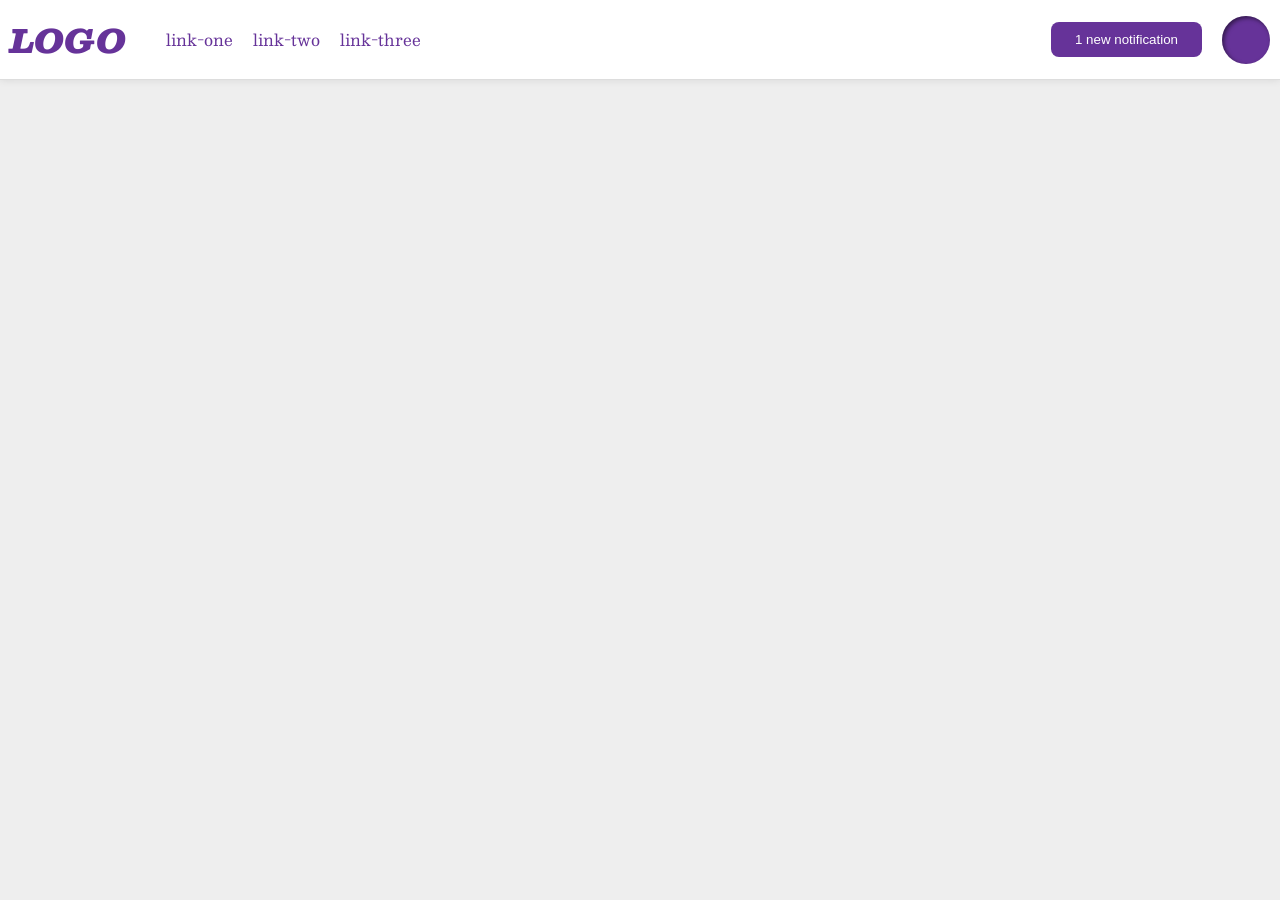
<file: foundations/flex/03-flex-header-2/index.html>
<!DOCTYPE html>
<html lang="en">
  <head>
    <meta charset="UTF-8">
    <meta http-equiv="X-UA-Compatible" content="IE=edge">
    <meta name="viewport" content="width=device-width, initial-scale=1.0">
    <title>Flex Header 2</title>
    <link rel="stylesheet" href="style.css">
  </head>
  <body>
    <div class="header">
      <div class="left-side">
        <div class="logo">
          LOGO
        </div>
        <ul class="links">
          <li><a href="https://google.com">link-one</a></li>
          <li><a href="https://google.com">link-two</a></li>
          <li><a href="https://google.com">link-three</a></li>
        </ul>
      </div>
      <div class="right-side">
        <button class="notifications">
          1 new notification
        </button>
        <div class="profile-image"></div>
      </div>
    </div>
  </body>
</html>
</file>
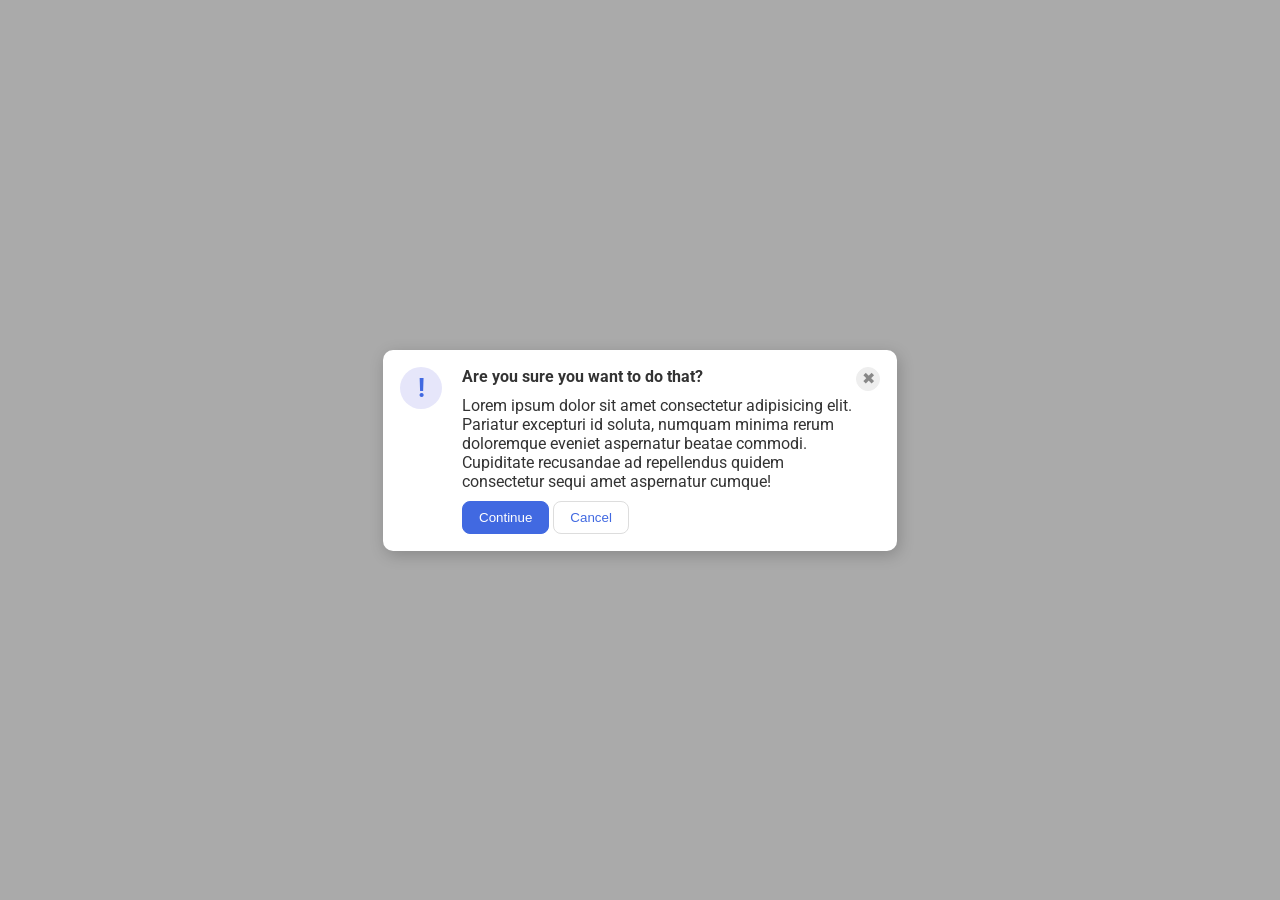
<file: foundations/flex/05-flex-modal/index.html>
<!DOCTYPE html>
<html lang="en">
  <head>
    <meta charset="UTF-8">
    <meta http-equiv="X-UA-Compatible" content="IE=edge">
    <meta name="viewport" content="width=device-width, initial-scale=1.0">
    <link rel="stylesheet" href="style.css">
    <title>Modal</title>
  </head>
  <body>
    <div class="modal">
      <div class="icon">!</div>
      <div class="center">
        <div class="header">Are you sure you want to do that?</div>
        <div class="text">Lorem ipsum dolor sit amet consectetur adipisicing elit. Pariatur excepturi id soluta, numquam minima rerum doloremque eveniet aspernatur beatae commodi. Cupiditate recusandae ad repellendus quidem consectetur sequi amet aspernatur cumque!</div>
        <div>
          <button class="continue">Continue</button>
          <button class="cancel">Cancel</button>
        </div>
      </div>
      <div>
        <button class="close-button">✖</button>
      </div>
    </div>

      
    </div>
  </body>
</html>
</file>
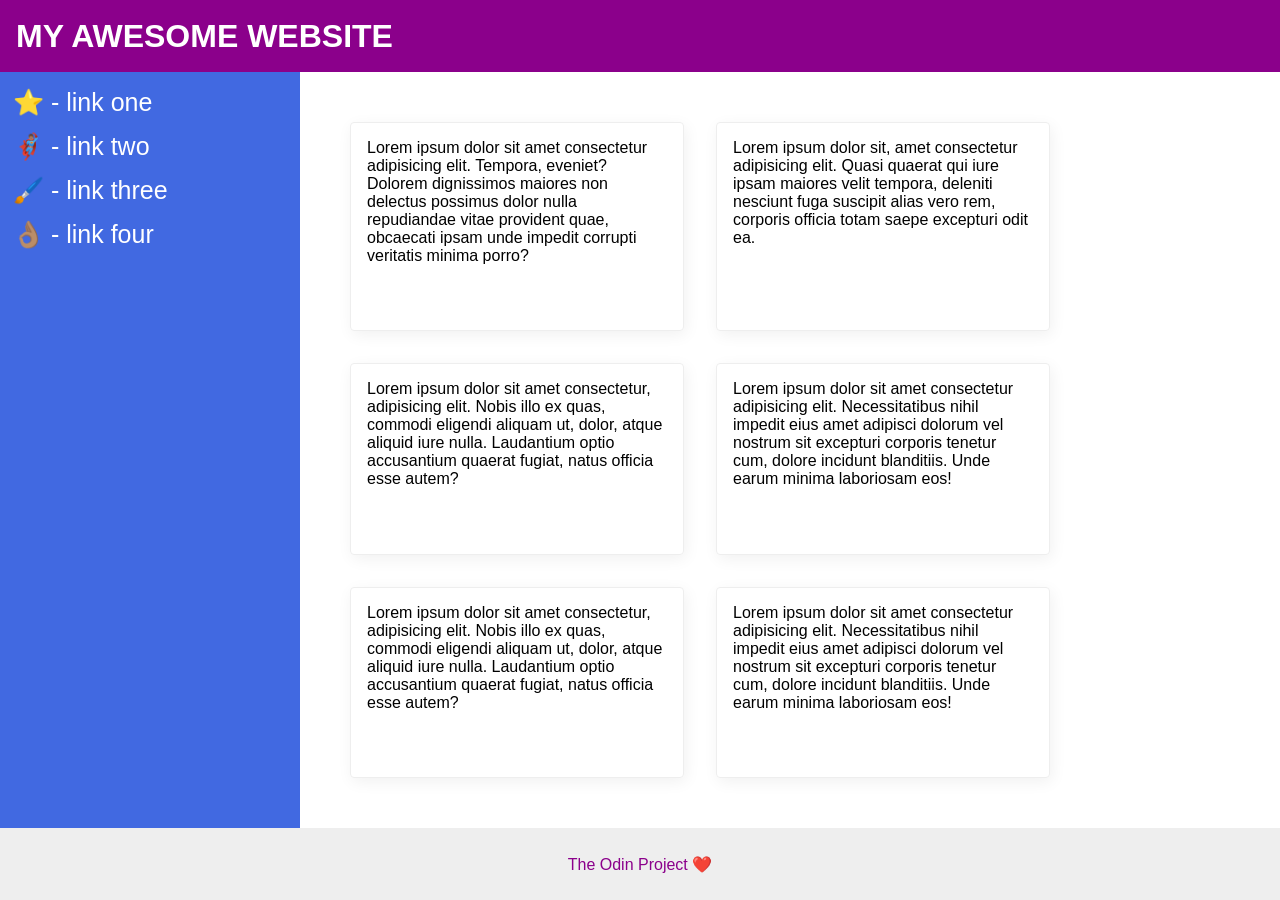
<file: foundations/flex/07-flex-layout-2/index.html>
<!DOCTYPE html>
<html lang="en">
  <head>
    <meta charset="UTF-8">
    <meta http-equiv="X-UA-Compatible" content="IE=edge">
    <meta name="viewport" content="width=device-width, initial-scale=1.0">
    <title>The Holy Grail</title>
    <link rel="stylesheet" href="style.css">
  </head>
  <body>
    <div class="header">
      MY AWESOME WEBSITE
    </div>
    
    <div class="middle">
      <div class="sidebar">
        <ul>
          <li><a href="#">⭐ - link one</a></li>
          <li><a href="#">🦸🏽‍♂️ - link two</a></li>
          <li><a href="#">🖌️ - link three</a></li>
          <li><a href="#">👌🏽 - link four</a></li>
        </ul>
      </div>
  
      <div class="card-container">
        <div class="card">Lorem ipsum dolor sit amet consectetur adipisicing elit. Tempora, eveniet? Dolorem dignissimos maiores non delectus possimus dolor nulla repudiandae vitae provident quae, obcaecati ipsam unde impedit corrupti veritatis minima porro?</div>
        <div class="card">Lorem ipsum dolor sit, amet consectetur adipisicing elit. Quasi quaerat qui iure ipsam maiores velit tempora, deleniti nesciunt fuga suscipit alias vero rem, corporis officia totam saepe excepturi odit ea.</div>
        <div class="card">Lorem ipsum dolor sit amet consectetur, adipisicing elit. Nobis illo ex quas, commodi eligendi aliquam ut, dolor, atque aliquid iure nulla. Laudantium optio accusantium quaerat fugiat, natus officia esse autem?</div>
        <div class="card">Lorem ipsum dolor sit amet consectetur adipisicing elit. Necessitatibus nihil impedit eius amet adipisci dolorum vel nostrum sit excepturi corporis tenetur cum, dolore incidunt blanditiis. Unde earum minima laboriosam eos!</div>
        <div class="card">Lorem ipsum dolor sit amet consectetur, adipisicing elit. Nobis illo ex quas, commodi eligendi aliquam ut, dolor, atque aliquid iure nulla. Laudantium optio accusantium quaerat fugiat, natus officia esse autem?</div>
        <div class="card">Lorem ipsum dolor sit amet consectetur adipisicing elit. Necessitatibus nihil impedit eius amet adipisci dolorum vel nostrum sit excepturi corporis tenetur cum, dolore incidunt blanditiis. Unde earum minima laboriosam eos!</div>
      </div>
    </div>
    
    <div class="footer">
      The Odin Project ❤️
    </div>
  </body>
</html>
</file>
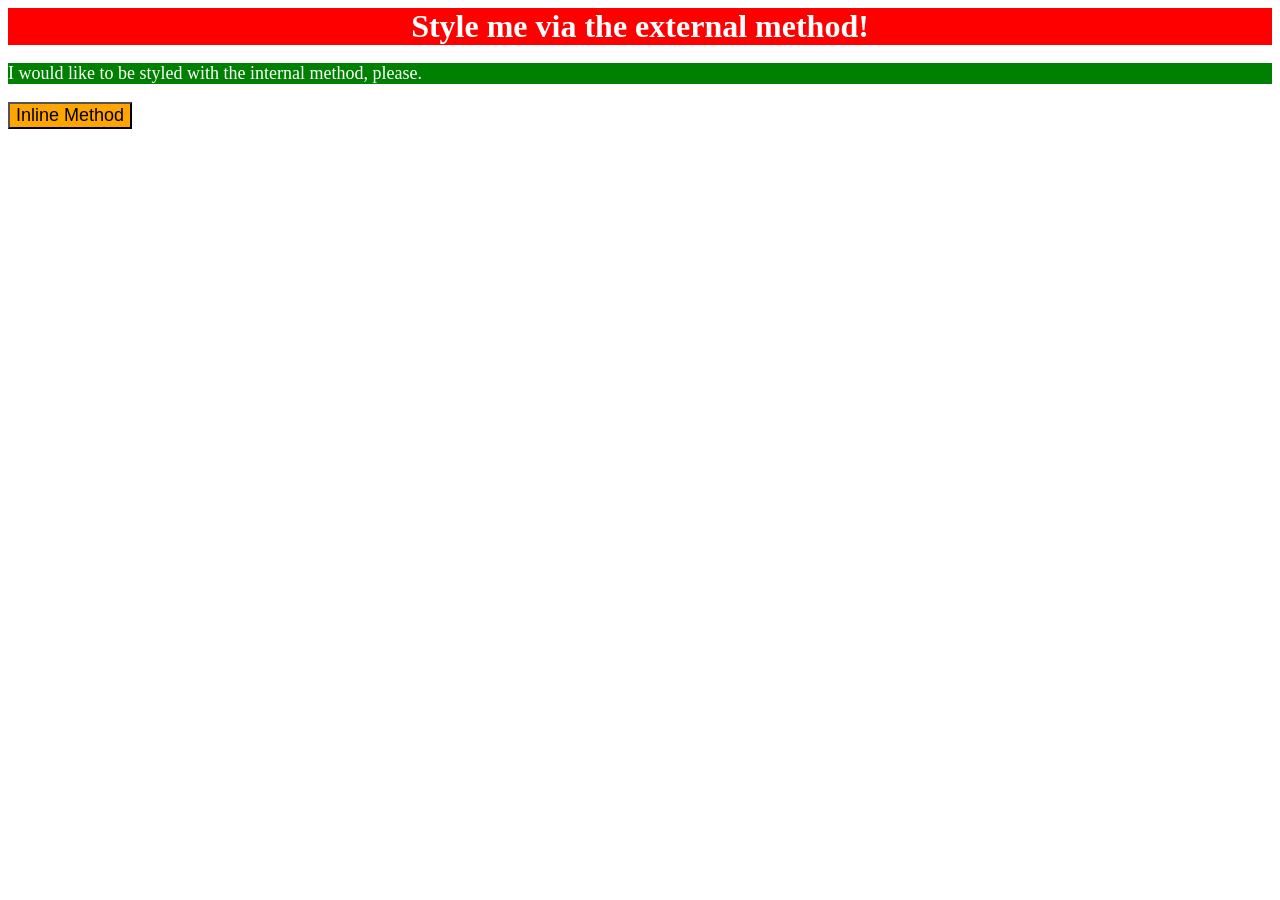
<file: foundations/intro-to-css/01-css-methods/index.html>
<!DOCTYPE html>
<html lang="en">
  <head>
    <meta charset="UTF-8">
    <meta http-equiv="X-UA-Compatible" content="IE=edge">
    <meta name="viewport" content="width=device-width, initial-scale=1.0">
    <title>Methods for Adding CSS</title>

    <link rel="stylesheet" href="style.css">

    <style>
      p {
        background-color: green;
        color: white;
        font-size: 18px;
      }
    </style>

  </head>
  <body>
    <div>Style me via the external method!</div>
    <p>I would like to be styled with the internal method, please.</p>
    <button style="background-color: orange;
                   font-size: 18px;">
                   Inline Method
    </button>
  </body>
</html>
</file>
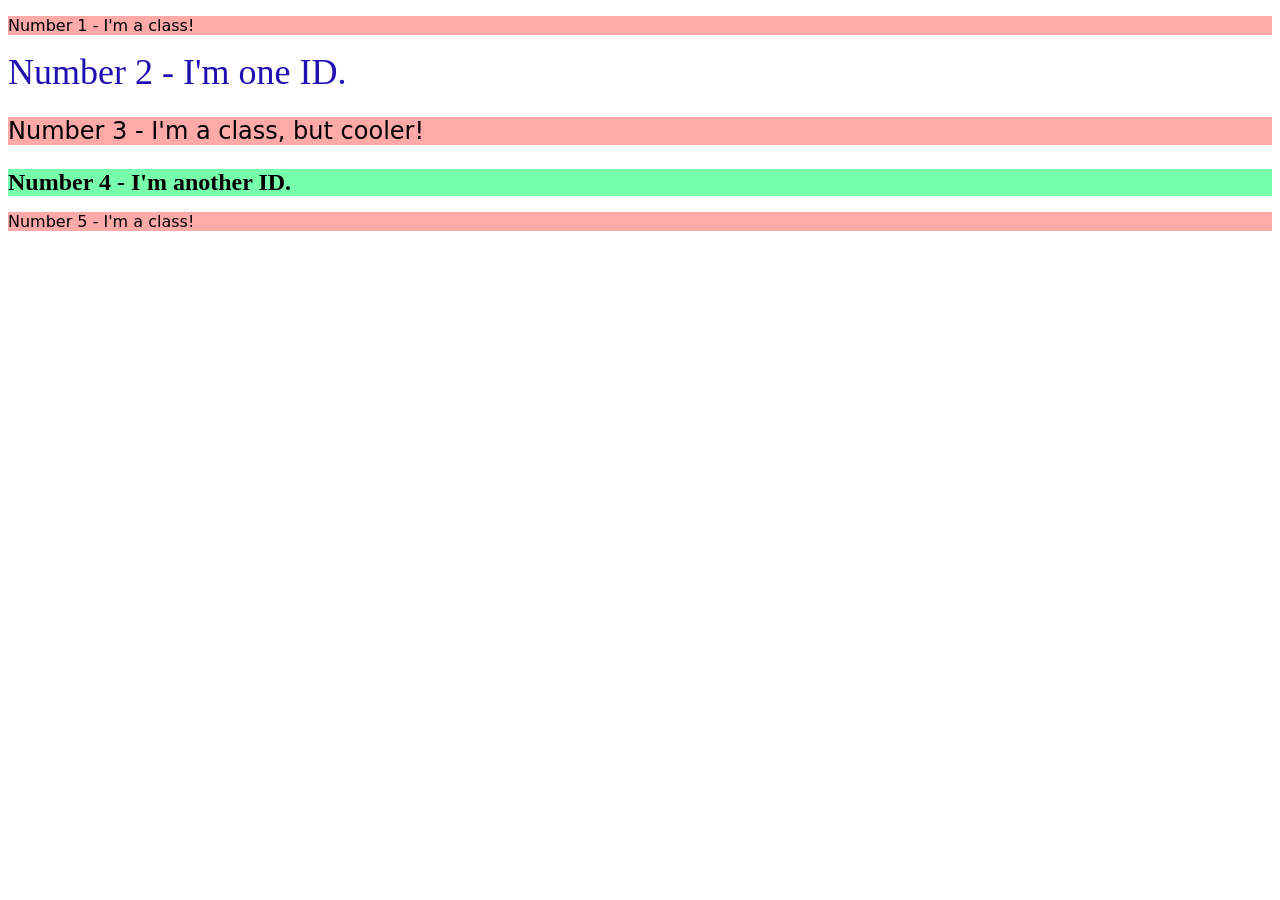
<file: foundations/intro-to-css/02-class-id-selectors/index.html>
<!DOCTYPE html>
<html lang="en">
  <head>
    <meta charset="UTF-8">
    <meta http-equiv="X-UA-Compatible" content="IE=edge">
    <meta name="viewport" content="width=device-width, initial-scale=1.0">
    <title>Class and ID Selectors</title>
    <link rel="stylesheet" href="style.css">
  </head>
  <body>
    <p class="odd-numbered">Number 1 - I'm a class!</p>
    <div id="second-element">Number 2 - I'm one ID.</div>
    <p class="odd-numbered third-element">Number 3 - I'm a class, but cooler!</p>
    <div id="fourth-element">Number 4 - I'm another ID.</div>
    <p class="odd-numbered">Number 5 - I'm a class!</p>
  </body>
</html>
</file>
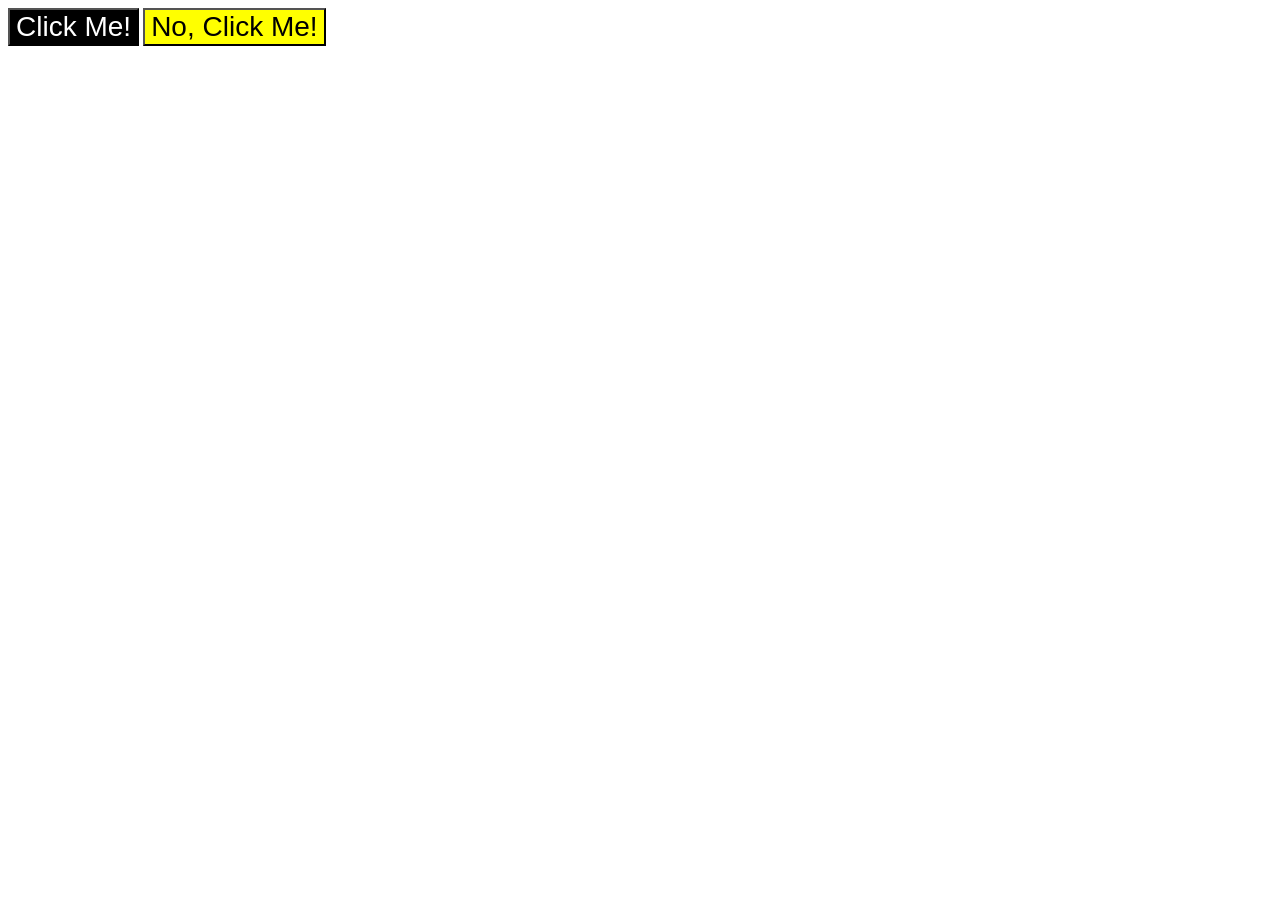
<file: foundations/intro-to-css/03-grouping-selectors/index.html>
<!DOCTYPE html>
<html lang="en">
  <head>
    <meta charset="UTF-8">
    <meta http-equiv="X-UA-Compatible" content="IE=edge">
    <meta name="viewport" content="width=device-width, initial-scale=1.0">
    <title>Grouping Selectors</title>
    <link rel="stylesheet" href="style.css">
  </head>
  <body>
    <button class="click-button">Click Me!</button>
    <button class="no-click-button">No, Click Me!</button>
  </body>
</html>
</file>
<file: foundations/flex/03-flex-header-2/style.css>
/* this is some magical font-importing.  
you'll learn about it later. */
@import url('https://fonts.googleapis.com/css2?family=Besley:ital,wght@0,400;1,900&display=swap');

body {
  margin: 0;
  background: #eee;
  font-family: Besley, serif;
}

.header {
  background: white;
  border-bottom: 1px solid #ddd;
  box-shadow: 0 0 8px rgba(0,0,0,.1);
  display: flex;
  justify-content: space-between;
  padding: 10px;
}

.links {
  display: flex;
  gap: 20px;
}

.left-side, .right-side {
  display: flex;
  align-items: center;
}

.right-side {
  gap: 20px;

}

.profile-image {
  background: rebeccapurple;
  box-shadow: inset 2px 2px 4px rgba(0,0,0,.5);
  border-radius: 50%;
  width: 48px;
  height: 48px;
}

.logo {
  color: rebeccapurple;
  font-size: 32px;
  font-weight: 900;
  font-style: italic;
}

button {
  border: none;
  border-radius: 8px;
  background: rebeccapurple;
  color: white;
  padding: 0px 24px;
  height: 35px;
}

a {
  /* this removes the line under our links */
  text-decoration: none;
  color: rebeccapurple;
}

ul {
  list-style-type: none;
}
</file>
<file: foundations/flex/05-flex-modal/style.css>
@import url('https://fonts.googleapis.com/css2?family=Roboto:wght@400;700&display=swap');

html, body {
  height: 100%;
}

body {
  font-family: Roboto, sans-serif;
  margin: 0;
  background: #aaa;
  color: #333;
  /* I'll give you this one for free lol */
  display: flex;
  align-items: center;
  justify-content: center;
}

.modal {
  background: white;
  width: 480px;
  border-radius: 10px;
  box-shadow: 2px 4px 16px rgba(0,0,0,.2);
  display: flex;
  padding: 17px;
}

.icon {
  color: royalblue;
  font-size: 26px;
  font-weight: 700;
  background: lavender;
  width: 42px;
  height: 42px;
  border-radius: 50%;
  display: flex;
  align-items: center;
  justify-content: center;
  flex-shrink: 0;
}

.close-button {
  background: #eee;
  border-radius: 50%;
  color: #888;
  font-weight: 400;
  font-size: 16px;
  height: 24px;
  width: 24px;
  display: flex;
  align-items: center;
  justify-content: center;
  border: 1px solid #eee;
  padding: 0;
  flex-shrink: 0;

}

button {
  cursor: pointer;
  padding: 8px 16px;
  border-radius: 8px;
}

button.continue {
  background: royalblue;
  border: 1px solid royalblue;
  color: white;
}

button.cancel {
  background: white;
  border: 1px solid #ddd;
  color: royalblue;
}

.header {
  font-weight: bold;
}

.center {
  display: flex;
  flex-direction: column;
  gap: 10px;
  flex-shrink: 1;
  margin-left: 20px;
}
</file>
<file: foundations/flex/07-flex-layout-2/style.css>
body {
  font-family: -apple-system, BlinkMacSystemFont, 'Segoe UI', Roboto, Oxygen, Ubuntu, Cantarell, 'Open Sans', 'Helvetica Neue', sans-serif;
  margin: 0;
  min-height: 100vh;
  display: flex;
  flex-direction: column;
}

.header {
  height: 72px;
  background: darkmagenta;
  color: white;
  font-size: 32px;
  font-weight: 900;
}

.footer {
  height: 72px;
  background: #eee;
  color: darkmagenta;
}

.sidebar {
  width: 300px;
  background: royalblue;
  box-sizing: border-box;
  flex-shrink: 0;
}

.card {
  border: 1px solid #eee;
  box-shadow: 2px 4px 16px rgba(0,0,0,.06);
  border-radius: 4px;
  width: 300px;
  padding: 16px;
}

.middle {
  display: flex;
  flex-grow: 1;
}

a {
  text-decoration: none;
  color: white;
}

li {
  list-style-type: none;
  font-size: 25px;
}

.footer {
  display: flex;
  justify-content: center;
  align-items: center;
}

.sidebar ul {
  display: flex;
  flex-direction: column;
  gap: 15px;
  padding-left: 13px;
}

.header {
  display: flex;
  align-items: center;
  padding-left: 16px;
}

.card-container {
  display: flex;
  padding: 50px;
  gap: 32px;
  flex-wrap: wrap;
}
</file>
<file: foundations/intro-to-css/01-css-methods/style.css>
div {
  background-color: red;
  color: white;
  font-size: 32px;
  text-align: center;
  font-weight: bold;
}
</file>
<file: foundations/intro-to-css/02-class-id-selectors/style.css>
.odd-numbered {
    background-color: rgb(255, 169, 169);
    font-family: Verdana, "DejaVu Sans", sans-serif;
}

#second-element {
    color: rgb(31, 15, 177);
    font-size: 36px;
}

.third-element {
    font-size: 24px;
}

#fourth-element {
    background-color: rgb(120, 255, 172);
    font-size: 24px;
    font-weight: bold;
}
</file>
<file: foundations/intro-to-css/03-grouping-selectors/style.css>
.click-button {
    background-color: black;
    color: white;
}

.no-click-button {
    background-color: yellow;
}

.click-button, .no-click-button {
    font-size: 28px;
    font-family: Helvetica, "Times New Roman", sans-serif;
}
</file>
